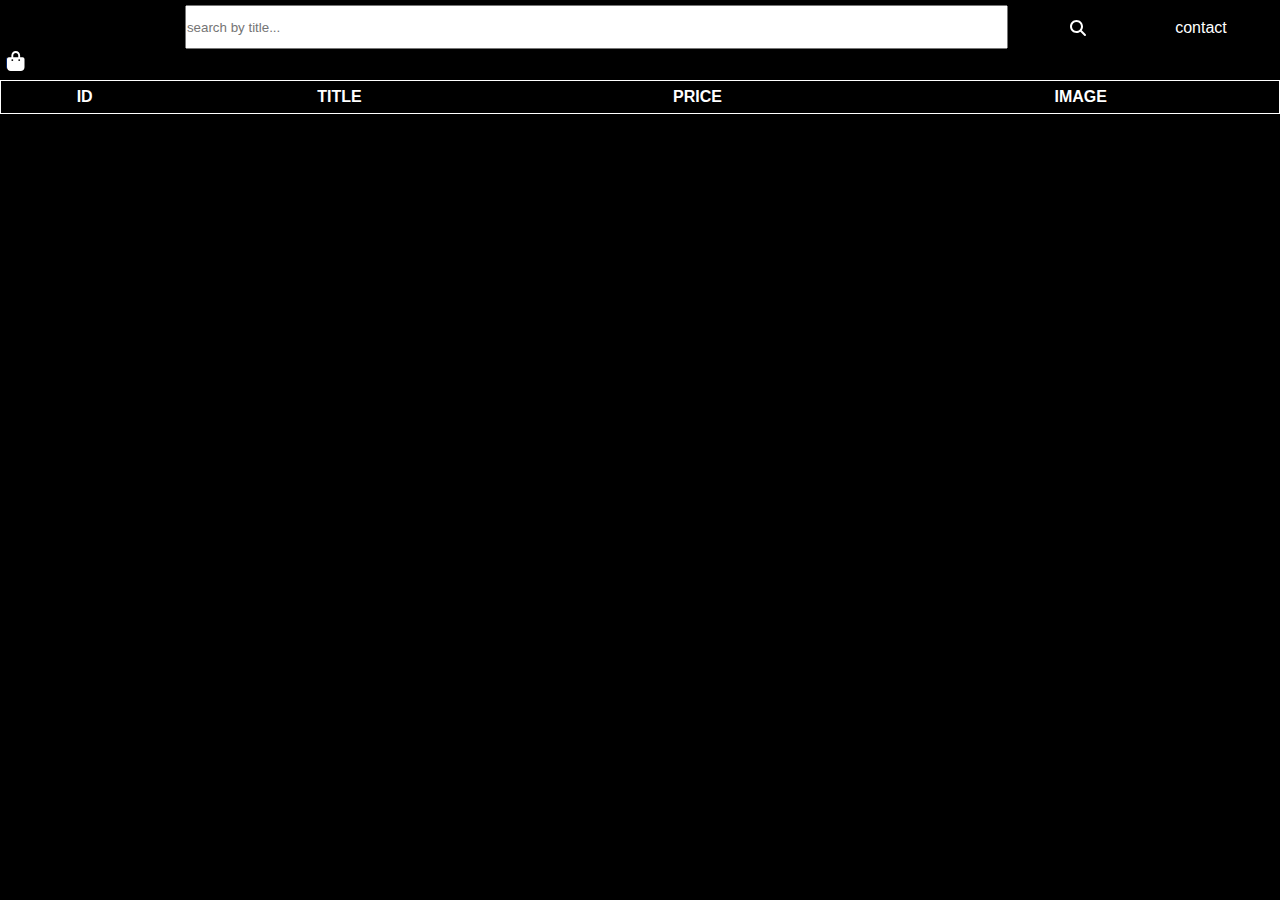
<file: index.html>
<!DOCTYPE html>
<html lang="en">
  <head>
    <meta charset="UTF-8" />
    <meta name="viewport" content="width=device-width, initial-scale=1.0" />
    <title>Products</title>
    <link rel="stylesheet" href="./css/css/all.min.css" />
    <link rel="stylesheet" href="./css/main1.css" />
    <link
      rel="stylesheet"
      href="https://cdnjs.cloudflare.com/ajax/libs/font-awesome/6.7.2/css/all.min.css"
    />
  </head>
  <body class="body2">
    <!-- <div class="shopicon">
      <span class="countSpan">0</span>
      <span class="basket"><i class="fa-solid fa-cart-shopping"></i></span>
    </div> -->
    <div class="search">
      <input
        type="text"
        placeholder="search by title..."
        class="Search"
        onkeyup="resetData()"
      />
      <span class="searchIcon" onclick="search()"
        ><i class="fa-solid fa-magnifying-glass"></i
      ></span>
    </div>
    <span class="icon" onclick="showBox()"
      ><i class="fa-solid fa-list-ul"></i
    ></span>
    <a href="contact.html" target="_blank" class="pro">contact</a>
    <div class="box">
      <a href="contact.html" target="_blank" class="linkPro">contact</a>
      <span class="xmark" onclick="hideBox()"
        ><i class="fa-solid fa-xmark"></i
      ></span>
    </div>
    <!-- table for showing the data -->
    <span class="bag" onclick="showCartBox()"
      ><i class="fa-solid fa-bag-shopping"></i
    ></span>
    <table>
      <thead>
        <th>id</th>
        <th>title</th>
        <th>price</th>
        <th>image</th>
      </thead>
      <tbody></tbody>
    </table>
    <div class="cartBox">
      <span class="XMARK" onclick="hideCartBox()"
        ><i class="fa-solid fa-xmark"></i
      ></span>

      <div class="cart"></div>
      <hr />
      <div class="btnTotal">
        <button class="buy" onclick="buyPro()">buy</button>

        <span>Total:<span class="total">0</span>$</span>
      </div>
    </div>

    <script src="./js/jquery-3.7.1.min.js"></script>
    <script src="./js/script1.js"></script>
    <script src="./js/js/all.min.js"></script>
  </body>
</html>
</file>
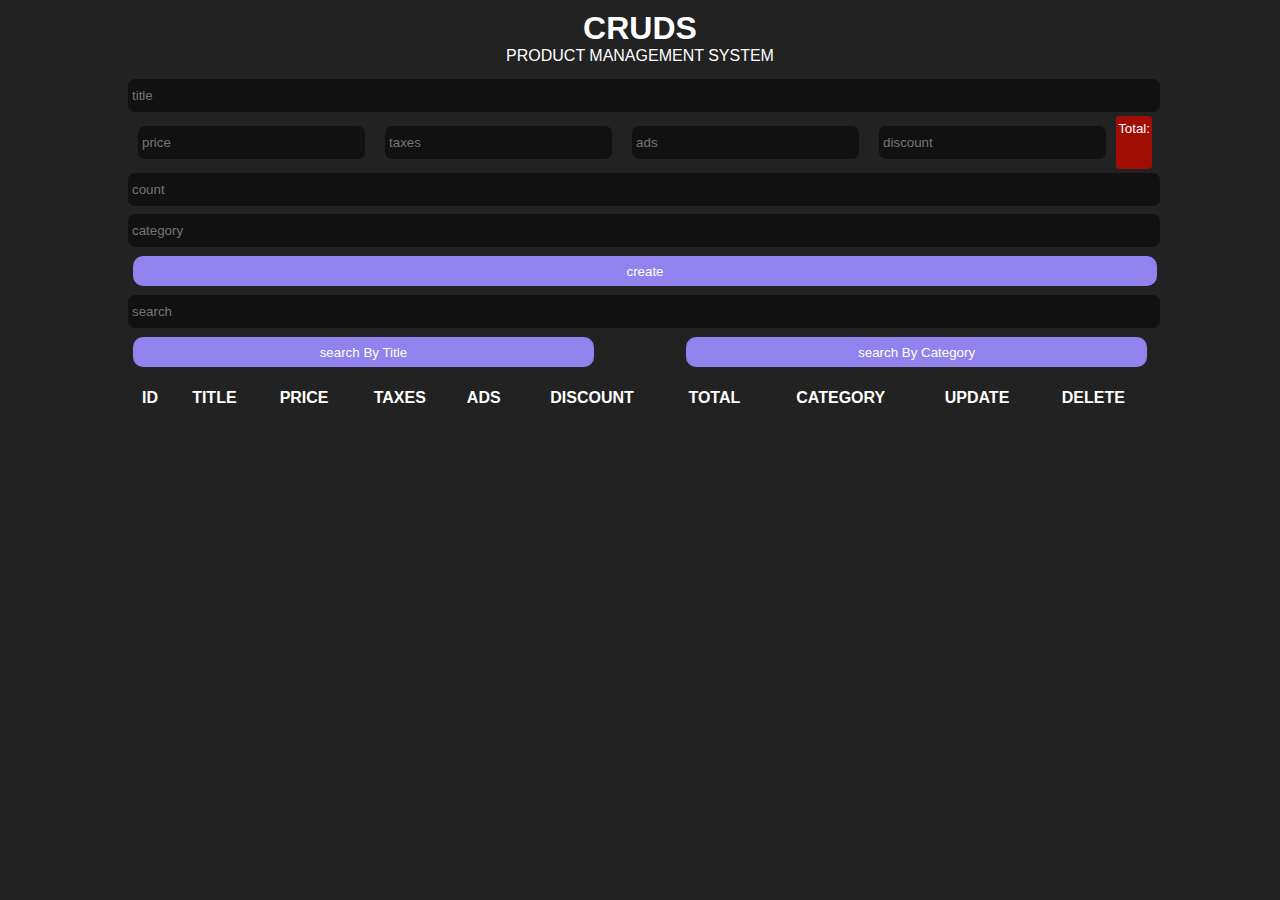
<file: cruds/index.html>
<!DOCTYPE html>
<html lang="en">
<head>
    <meta charset="UTF-8">
    <meta name="viewport" content="width=device-width, initial-scale=1.0">
    <title>CRUDS</title>
  <link rel="stylesheet" href="style.css">  
</head>   
<body> 
<div class="crud">
    <div class="head">
<h1>cruds</h1>
<p>product management system</p>
    </div>
    <div class="inputs">
<input type="text" id="title" placeholder="title">
<div class="price">    
<input type="number" onkeyup="TOTAL()" id="price"   placeholder="price">
<input type="number" onkeyup="TOTAL()" id="taxes"  placeholder="taxes">
<input type="number" onkeyup="TOTAL()" id="ads"  placeholder="ads">
<input type="number" onkeyup="TOTAL()" id="discount"  placeholder="discount">
<small id="total"></small>
</div>
<input type="number" id="count"  placeholder="count">
<input type="text" id="category"  placeholder="category">
<button id="submit">create</button>
    </div>

    <div class="outputs">
        <div class="searchBlock">
            <input type="text" id="search" onkeyup="searchProd(this.value)" placeholder="search">

            <div class="btnSearch">
                <button id="searchTitle" onclick=" getSreachMood(this.id)">search By Title</button>
                <button id="searchCategory" onclick=" getSreachMood(this.id)">search By Category</button>
            </div>
        </div>
        <div id="deleteAll">
 
        </div>
        <div class="tbl" >    
        <table>
                <tr>
                <th>id</th>
                <th>title</th>
                <th>price</th>
                <th>taxes</th>
                <th>ads</th>
                <th>discount</th>
                <th>Total</th>
                <th>category</th>
                <th>update</th>
                <th>delete</th>
                </tr>
                <tbody id="tbody">
                </tbody>


            
        </table>
    </div>
    </div>



</div>
<script src="main.js"></script>
</body>
</html>
</file>
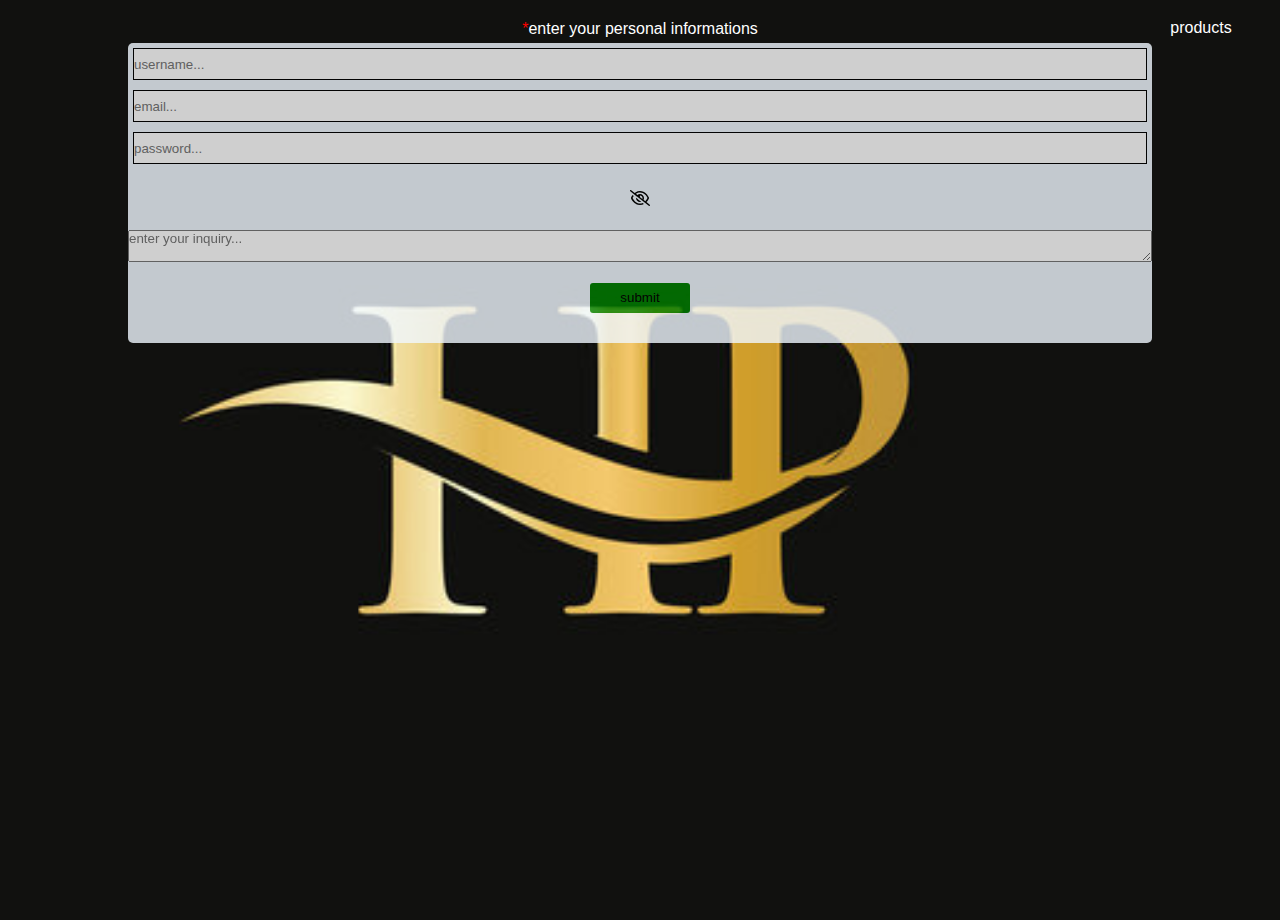
<file: contact.html>
<!DOCTYPE html>
<html lang="en">
  <head>
    <meta charset="UTF-8" />
    <meta name="viewport" content="width=device-width, initial-scale=1.0" />
    <title>Contact</title>
    <link rel="stylesheet" href="./css/css/all.min.css">
    <link rel="stylesheet" href="./css/main1.css" />
    <link
      rel="stylesheet" href="https://cdnjs.cloudflare.com/ajax/libs/font-awesome/6.7.2/css/all.min.css"/>
  </head>
  <body class="body1">
    
    <span class="icon" onclick="showBox()"><i class="fa-solid fa-list-ul"></i></span>
    <a href="index.html" target="_blank" class="pro">products</a>

    <p><span>*</span>enter your personal informations</p>
    <form action="/index.html" method="post">
      <input type="text" placeholder="username..." name="username" />
      <input type="email" placeholder="email..." name="email" required />
       <input class="password"
        type="password"
        placeholder="password..."
        name="password"
        required
      />
        <span class="show" onclick="showPassword()"><i class="fa-regular fa-eye-slash"></i></span>
   
     
      <textarea name="inquiry" id="txterea" placeholder="enter your inquiry..."></textarea>
      <button type="submit">submit</button>
    </form>
    <div class="box">
      <a href="index2.html" target="_blank" class="linkPro">products</a>
      <span class="xmark" onclick="hideBox()"><i class="fa-solid fa-xmark"></i></span>
    </div>
    
    <script src="./js/jquery-3.7.1.min.js"></script>
    <script src="./js/script1.js"></script>
      <script src="./js/js/all.min.js"></script>
  </body>
</html>
</file>
<file: css/main1.css>
.body1 {
  width: 100%;
  height: 100vh;
  background-image: url(../images/hpLogo.jpg);
  background-repeat: no-repeat;
  background-size: 100% 100%;
}

* {
  margin: 0;
  padding: 0;
  font-family: sans-serif;
}

.icon {
  color: #FFF;
  position: absolute;
  top: 20px;
  right: 10px;
  cursor: pointer;
  display: none;
}

.icon.span {
  color: #FFF;
  position: absolute;
  top: 20px;
  right: 10px;
  cursor: pointer;
  display: inline;
}

.pro {
  color: #fff;
  position: absolute;
  top: 10px;
  right: 30px;
  text-decoration: none;
  width: 80px;
  height: 18px;
  padding: 4px;
  margin: 5px;
  text-align: center;
}

.pro:hover {
  background-color: #ffd700;
  color: #008000;
  border-radius: 3px;
}

p {
  width: 80%;
  margin: auto;
  margin-bottom: 5px;
  text-align: center;
  color: #FFF;
  margin-top: 20px;
}

p span {
  color: #f00;
}

form {
  width: 80%;
  height: 300px;
  display: -webkit-box;
  display: -ms-flexbox;
  display: flex;
  background-color: aliceblue;
  opacity: 0.8;
  border-radius: 5px;
  -webkit-box-orient: vertical;
  -webkit-box-direction: normal;
      -ms-flex-direction: column;
          flex-direction: column;
  -webkit-box-pack: space-evenly;
      -ms-flex-pack: space-evenly;
          justify-content: space-evenly;
  margin: auto;
}

form input {
  outline: none;
  height: 30px;
  margin: 5px;
  border: solid 1px #000;
}

form button {
  width: 100px;
  height: 30px;
  display: block;
  margin: auto;
  padding: 3px;
  background-color: #008000;
  border-radius: 3px;
  border: none;
  margin-bottom: 30px;
}

form #txterea {
  outline: none;
}

form .show {
  display: block;
  width: 25px;
  margin: auto;
  text-align: center;
  cursor: pointer;
}

form button:hover {
  background-color: blue;
  cursor: pointer;
}

.box {
  width: 150px;
  height: 300px;
  position: fixed;
  top: 0;
  right: -155px;
  background-color: #fff;
  border-radius: 1px;
  border: solid 1px #000;
  -webkit-transition: 1s;
  transition: 1s;
}

.box.ul {
  width: 150px;
  height: 100%;
  position: fixed;
  top: 0;
  right: 0;
  background-color: #000;
  border-radius: 1px;
  border: solid 1px #000;
}

.box .xmark {
  color: #fff;
  position: fixed;
  top: 0;
  right: 0;
  font-size: 25px;
  cursor: pointer;
  display: none;
}

.box .linkPro {
  position: absolute;
  top: 40px;
  right: 5px;
  color: #fff;
  text-decoration: none;
}

.box .linkPro:hover {
  color: #008000;
}

* {
  margin: 0;
  padding: 0;
  font-family: sans-serif;
}

.body2 {
  width: 100%;
  height: 100vh;
  background-color: #000;
}

.search {
  width: 80%;
  height: 70px;
  display: -webkit-box;
  display: -ms-flexbox;
  display: flex;
  -webkit-box-orient: horizontal;
  -webkit-box-direction: normal;
      -ms-flex-direction: row;
          flex-direction: row;
  -webkit-box-pack: space-evenly;
      -ms-flex-pack: space-evenly;
          justify-content: space-evenly;
  margin: auto;
}

.search input {
  width: 80%;
  height: 40px;
  margin: 5px;
  outline: none;
}

.search .searchIcon {
  width: 30px;
  height: 30px;
  cursor: pointer;
  margin-top: 20px;
  margin-left: 5px;
  color: #fff;
}

table {
  width: 100%;
  color: #fff;
  border: solid 1px #fff;
  text-align: center;
  margin: 10px 0;
}

table tbody tr td img {
  width: 80px;
  height: 80px;
}

table tbody tr .PRICE {
  background-color: #008000;
  color: #000;
  font-weight: 700;
  border-radius: 5px;
  width: -webkit-fit-content;
  width: -moz-fit-content;
  width: fit-content;
  height: 15px;
  padding: 3px;
}

table thead th {
  text-transform: uppercase;
  padding: 5px;
}

table tbody td {
  padding: 5px;
}

table tbody td button {
  border: none;
  border-radius: 2px;
  cursor: pointer;
  background-color: #008000;
  color: #000;
  font-weight: 600;
  padding-top: 3px;
  padding-bottom: 3px;
}

table tbody td button:hover {
  background-color: violet;
  color: #000;
}

.cartBox.info {
  left: 0;
}

.cartBox {
  width: 80%;
  height: 100%;
  z-index: 10;
  overflow-y: scroll;
  display: -webkit-box;
  display: -ms-flexbox;
  display: flex;
  -webkit-box-orient: vertical;
  -webkit-box-direction: normal;
      -ms-flex-direction: column;
          flex-direction: column;
  -webkit-box-pack: start;
      -ms-flex-pack: start;
          justify-content: flex-start;
  border: solid 1px #000;
  background-color: #fff;
  -webkit-transition: 1s;
  transition: 1s;
  position: absolute;
  left: -90%;
  top: 100px;
  border-radius: 6px;
}

.cartBox button {
  width: 100px;
}

.cartBox .cart .div {
  display: -webkit-box;
  display: -ms-flexbox;
  display: flex;
  height: -webkit-fit-content;
  height: -moz-fit-content;
  height: fit-content;
  -webkit-box-orient: horizontal;
  -webkit-box-direction: normal;
      -ms-flex-direction: row;
          flex-direction: row;
  -webkit-box-pack: space-evenly;
      -ms-flex-pack: space-evenly;
          justify-content: space-evenly;
  margin-top: 5px;
  margin-bottom: 5px;
  width: 100%;
}

.cartBox .cart .div .imgBox {
  width: 120px;
  height: 120px;
  border-radius: 3px;
  border: #000 solid 2px;
}

.cartBox .cart .div .imgBox img {
  width: 100%;
  height: 100%;
}

.cartBox .cart .div .trash {
  color: #000;
  cursor: pointer;
  height: 100%;
  margin-top: 60px;
  margin-left: 4px;
  font-size: 25px;
}

.cartBox .cart .div .price {
  margin-top: 57px;
  background-color: #008000;
  color: #000;
  border-radius: 5px;
  width: -webkit-fit-content;
  width: -moz-fit-content;
  width: fit-content;
  height: 20px;
  padding: 5px;
  font-weight: 700;
}

.cartBox .XMARK {
  font-size: 20px;
  font-weight: 600;
  color: #000;
  cursor: pointer;
}

.btnTotal {
  display: -webkit-box;
  display: -ms-flexbox;
  display: flex;
  width: 100%;
  -webkit-box-orient: horizontal;
  -webkit-box-direction: normal;
      -ms-flex-direction: row;
          flex-direction: row;
  -webkit-box-pack: justify;
      -ms-flex-pack: justify;
          justify-content: space-between;
}

.btnTotal .buy {
  width: 100px;
  height: 40px;
  color: #000;
  cursor: pointer;
  background-color: #008000;
  margin: 10px;
  border: none;
  border-radius: 4px;
  font-family: 20px;
  font-weight: 600;
}

.btnTotal span {
  margin-top: 15px;
  font-size: 20px;
  font-weight: 600;
}

.bag {
  color: #fff;
  font-size: 20px;
  font-weight: 600;
  position: absolute;
  top: 50px;
  left: 7px;
  cursor: pointer;
}

.total {
  color: #000;
}
/*# sourceMappingURL=main1.css.map */
</file>
<file: cruds/style.css>
* {
    margin: 0;
    padding: 0;
  }
  .price {
    display: flex;
  }
  .head {
    text-align: center;
    text-transform: uppercase;
    margin: 10px 0;
  }
  body {
    background-color: #222;
    color: white;
    font-family: sans-serif;
  }
  .crud {
    margin: auto;
    width: 80%;
  }
  input {
    outline: none;
    border: none;
    width: 100%;
    height: 25px;
    margin: 4px 0;
    background-color: #111;
    border-radius: 7px;
    padding: 4px;
    color: white;
  }
  input:focus {
    background-color: #000;
    transform: scale(1.1);
  }
  .price input {
    width: 100%;
    margin: 10px;
  }
  #total {
    background-color: #a00d02;
    padding: 5px 2px;
    border-radius: 4px;
  }
  #total::before {
    content: "Total: ";
  }
  button {
    width: 100%;
    height: 30px;
    border: none;
    border-radius: 10px;
    cursor: pointer;
    background-color: hwb(249 51% 7%);
    color: white;
    transition: 0.5s;
    margin: 5px;
  }
  button:hover {
    background-color: #0095ff;
  
    letter-spacing: 1px;
  }
  .btnSearch {
    display: flex;
    justify-content: space-between;
  }
  .btnSearch button {
    width: 45%;
  }
  table {
    width: 100%;
    text-align: center;
    margin: 10px 0;
  }
  th {
    text-transform: uppercase;
  
    padding: 5px;
  }
  td {
    padding: 5px;
  }
  .tbl {
    display: flex;
    justify-content: center;
  }
</file>
